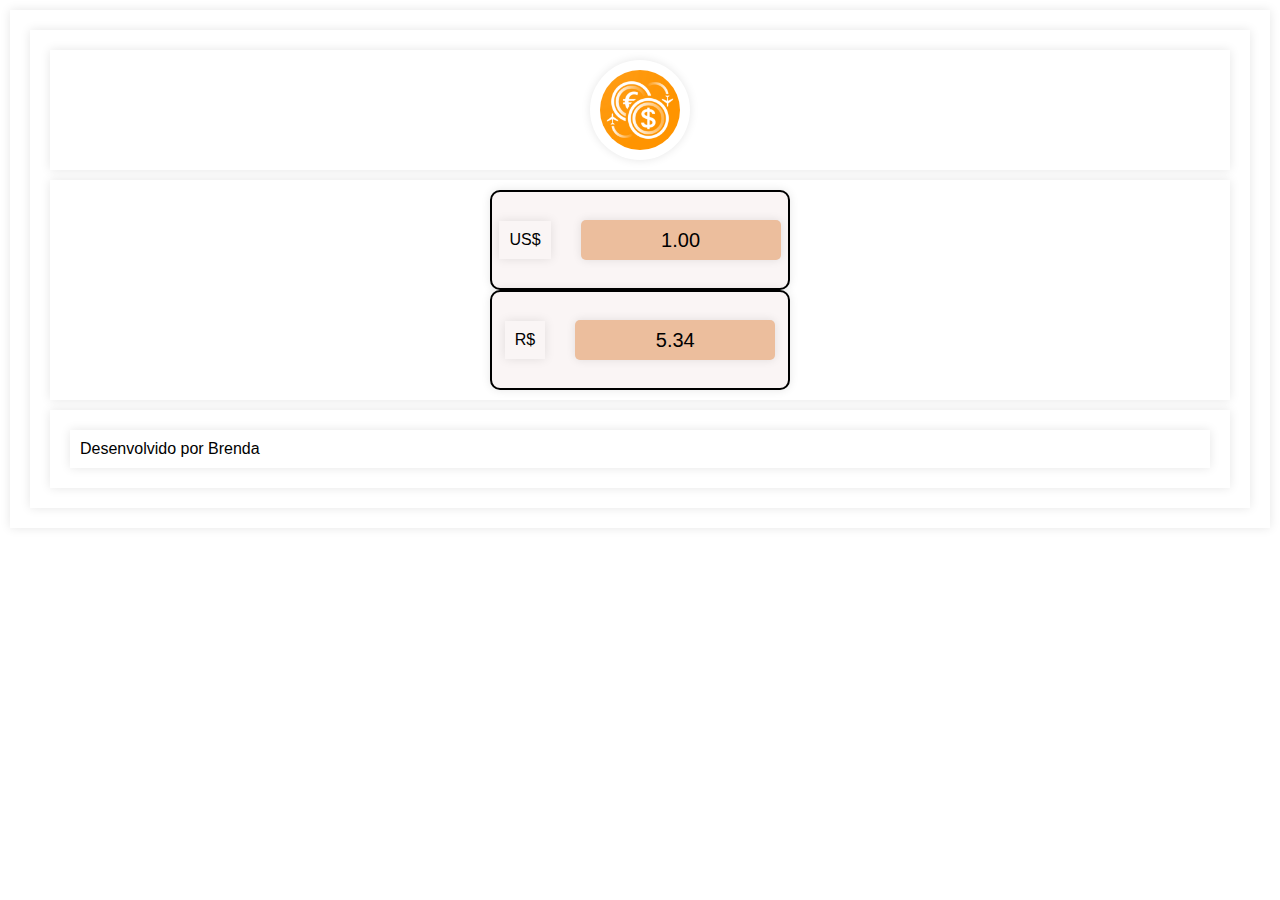
<file: index.html>
<!DOCTYPE html>
<html lang="pt-br">
<head>
    <meta charset="UTF-8">
    <meta name="viewport" content="width=device-width, initial-scale=1.0">
    <link rel="stylesheet" href="assets/style.css"/>
    <title>Conversor Moeda</title>
</head>
<body>
    <header>
        <img src="assets/logo.png" alt="Conversor">
    </header>

    <main>
        <section>
            <span class="cur">US$</span>
            <input id="usd" type="text">
        </section>
        <section>
            <span class="cur">R$</span>
            <input id="brl" type="text">
        </section>
    </main>

   <footer>
        <p>Desenvolvido por Brenda</p>

    <script src="assets/scrypt.js"></script>
</body>
</html>
</file>
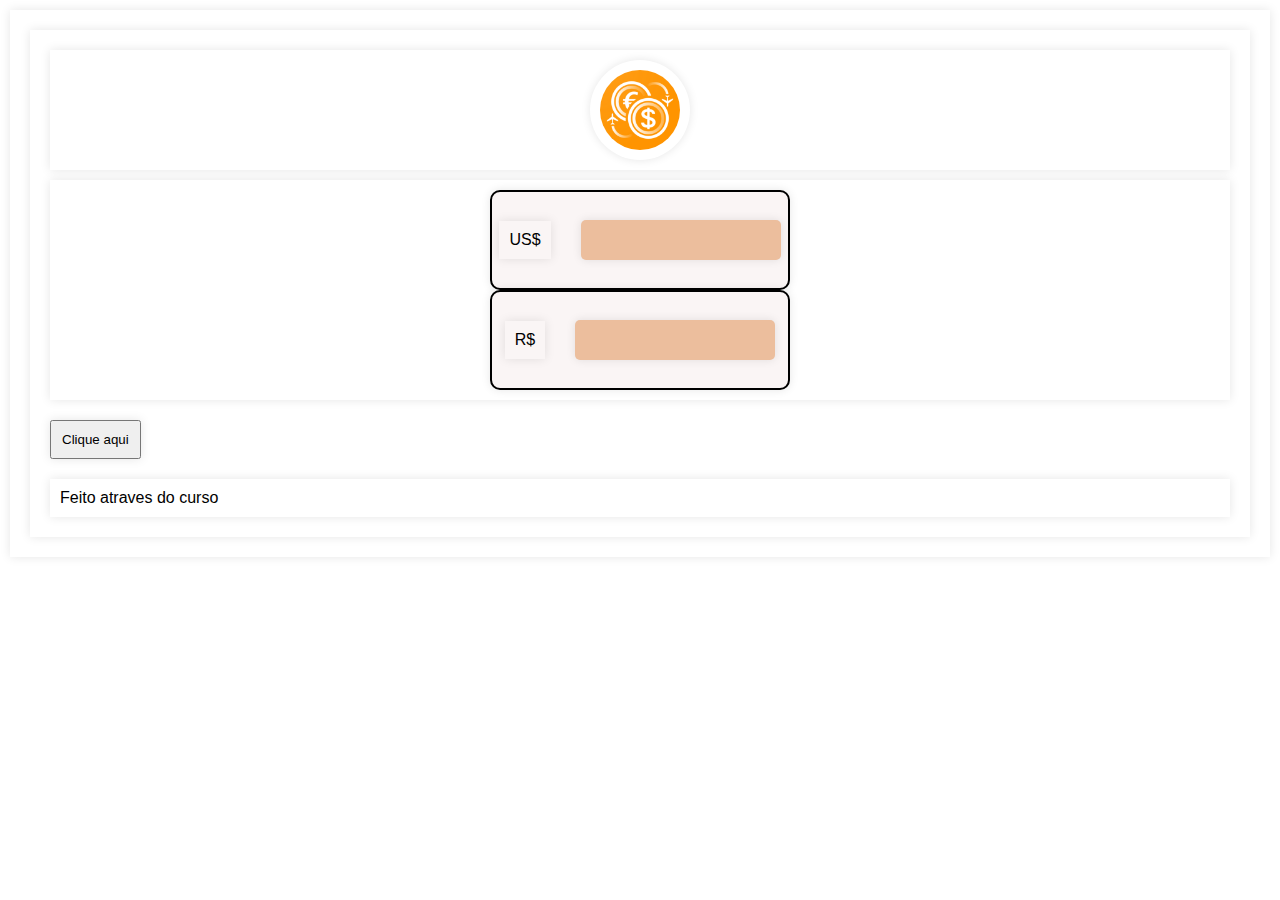
<file: index1.html>
<!DOCTYPE html>
<html lang="pt-br">
<head>
    <meta charset="UTF-8">
    <meta name="viewport" content="width=device-width, initial-scale=1.0">
    <link rel="stylesheet" href="assets/style.css"/>
    <title>Conversor Moeda</title>
</head>
<body>
    <header>
        <img src="assets/logo.png" alt="Conversor">
    </header>

    <main>
        <section>
            <span class="cur">US$</span>
            <input id="usd" type="text">
        </section>
        <section>
            <span class="cur">R$</span>
            <input id="brl" type="text">
        </section>
    </main>

    <button id="botao">Clique aqui</button>

    <footer>
        Feito atraves do curso
    </footer>

    <script src="assets/script1.js"></script>
</body>
</html>
</file>
<file: assets/style.css>
*{
    margin:10px;
    padding: 10px;
    box-sizing: border-box;
    list-style: none;
    font-family: 'Segoe UI', Tahoma, Geneva, Verdana, sans-serif;
    text-decoration: none;
    color: black;
    box-shadow: 0 0 10px rgba(0,0,0,0.1);
    
}

img{
    display: block;
    height: 100px;
    width: 100px;
    border-radius: 50%;
    flex-wrap: nowrap;
    margin: auto;
}
section{
    margin: auto;
    position: relative;
    text-align: center;
    width: 300px;
    height: 100px;
    border: 2px solid black;
    border-radius: 10px;
    display: flex;
    justify-content: center;
    align-items: center;
    gap: 10px;
    background-color: #faf5f5;
}

input{
    width: 200px;
    height: 40px;
    font-size: 20px;
    text-align: center;
    border: none;
    outline: none;
    border-radius: 5px;
    margin-left: 10px;
    background-color: rgb(236, 190, 157);

}
</file>
